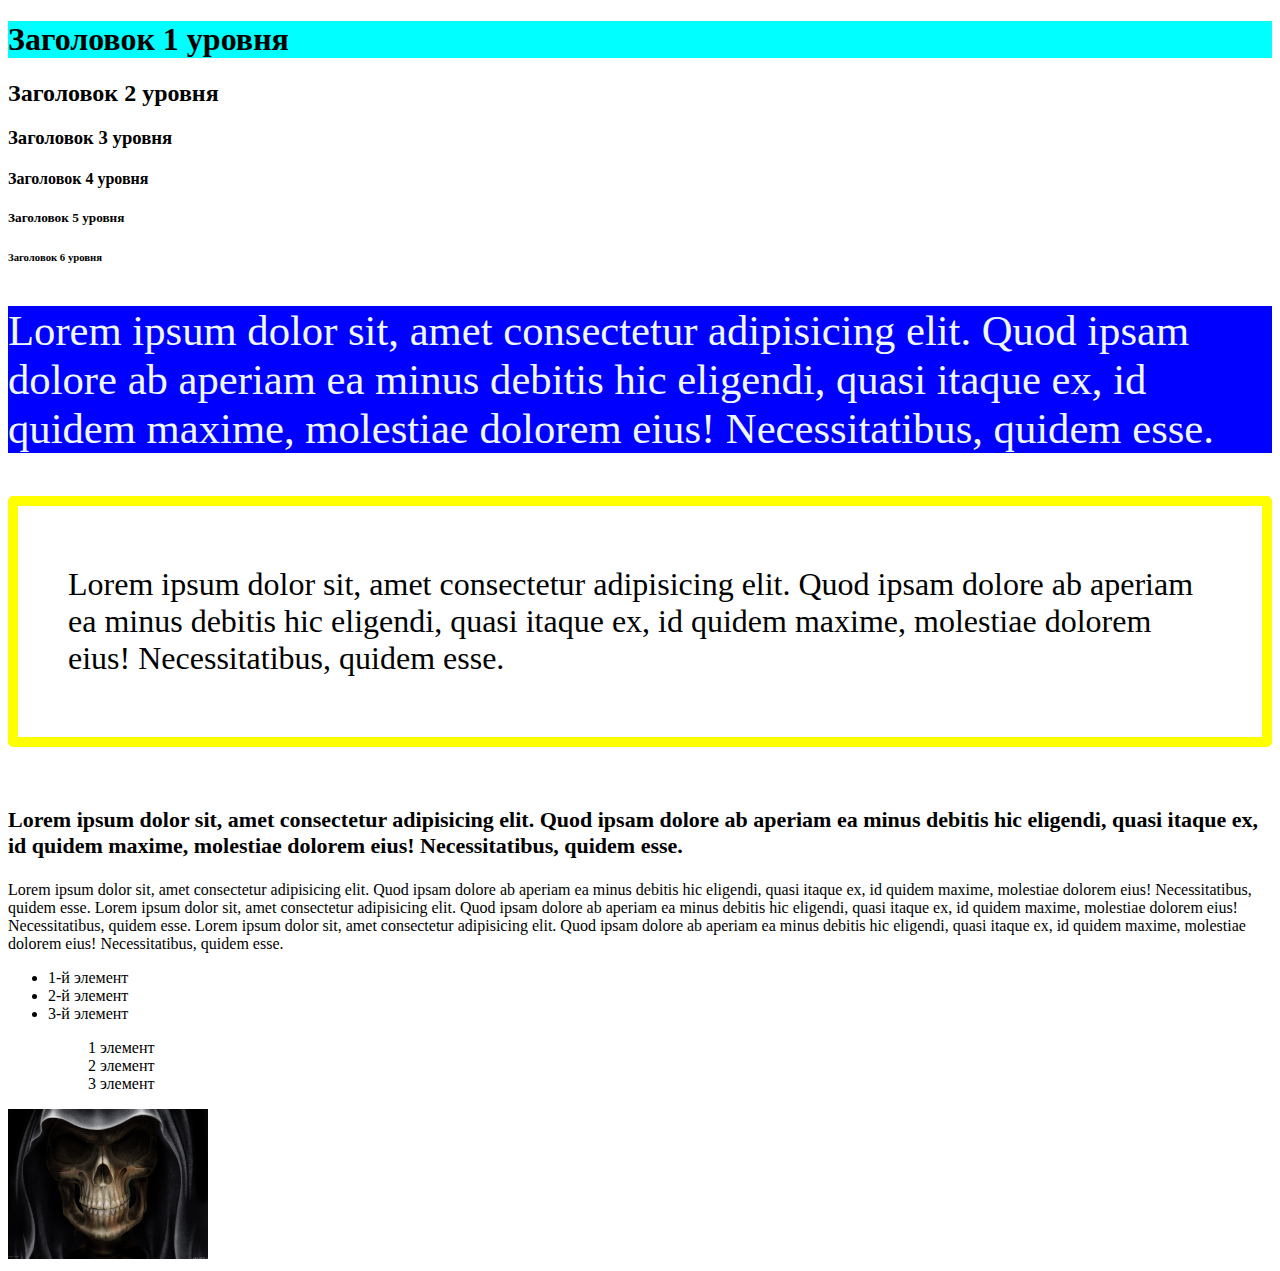
<file: lesson2_4.html>
<!DOCTYPE html>
<html lang="en">

<head>
    <meta charset="UTF-8">
    <meta name="viewport" content="width=device-width, initial-scale=1.0">
    <link rel="stylesheet" href="lesson2_4.css"> 
    <title>Web page</title>
</head>

<body>
    <h1>Заголовок 1 уровня</h1>
    <h2>Заголовок 2 уровня</h2>
    <h3>Заголовок 3 уровня</h3>
    <h4>Заголовок 4 уровня</h4>
    <h5>Заголовок 5 уровня</h5>
    <h6>Заголовок 6 уровня</h6>
        <p class="paragraph-1">
            Lorem ipsum dolor sit, amet consectetur adipisicing elit. 
            Quod ipsam dolore ab aperiam ea minus debitis hic eligendi, 
            quasi itaque ex, id quidem maxime, molestiae dolorem eius! 
            Necessitatibus, quidem esse.
        </p>
        <p class="paragraph-2">
            Lorem ipsum dolor sit, amet consectetur adipisicing elit. 
            Quod ipsam dolore ab aperiam ea minus debitis hic eligendi, 
            quasi itaque ex, id quidem maxime, molestiae dolorem eius! 
            Necessitatibus, quidem esse.
        </p>
        <p class="paragraph-3">
            Lorem ipsum dolor sit, amet consectetur adipisicing elit. 
            Quod ipsam dolore ab aperiam ea minus debitis hic eligendi, 
            quasi itaque ex, id quidem maxime, molestiae dolorem eius! 
            Necessitatibus, quidem esse.
        </p>
        <div>
            <span>
                Lorem ipsum dolor sit, amet consectetur adipisicing elit. 
                Quod ipsam dolore ab aperiam ea minus debitis hic eligendi, 
                quasi itaque ex, id quidem maxime, molestiae dolorem eius! 
                Necessitatibus, quidem esse.
            </span>
            <span>
                Lorem ipsum dolor sit, amet consectetur adipisicing elit. 
                Quod ipsam dolore ab aperiam ea minus debitis hic eligendi, 
                quasi itaque ex, id quidem maxime, molestiae dolorem eius! 
                Necessitatibus, quidem esse.
            </span>
            <span>
                Lorem ipsum dolor sit, amet consectetur adipisicing elit. 
                Quod ipsam dolore ab aperiam ea minus debitis hic eligendi, 
                quasi itaque ex, id quidem maxime, molestiae dolorem eius! 
                Necessitatibus, quidem esse.
            </span>
        </div>

        <ul>
            <li>1-й элемент</li>
            <li>2-й элемент</li>
            <li>3-й элемент</li>
        </ul>

        <ul>
            <ol>1 элемент</ol>
            <ol>2 элемент</ol>
            <ol>3 элемент</ol>
        </ul>
        <img src="Skeleton.png" width="200">
</body>

</html>
</file>
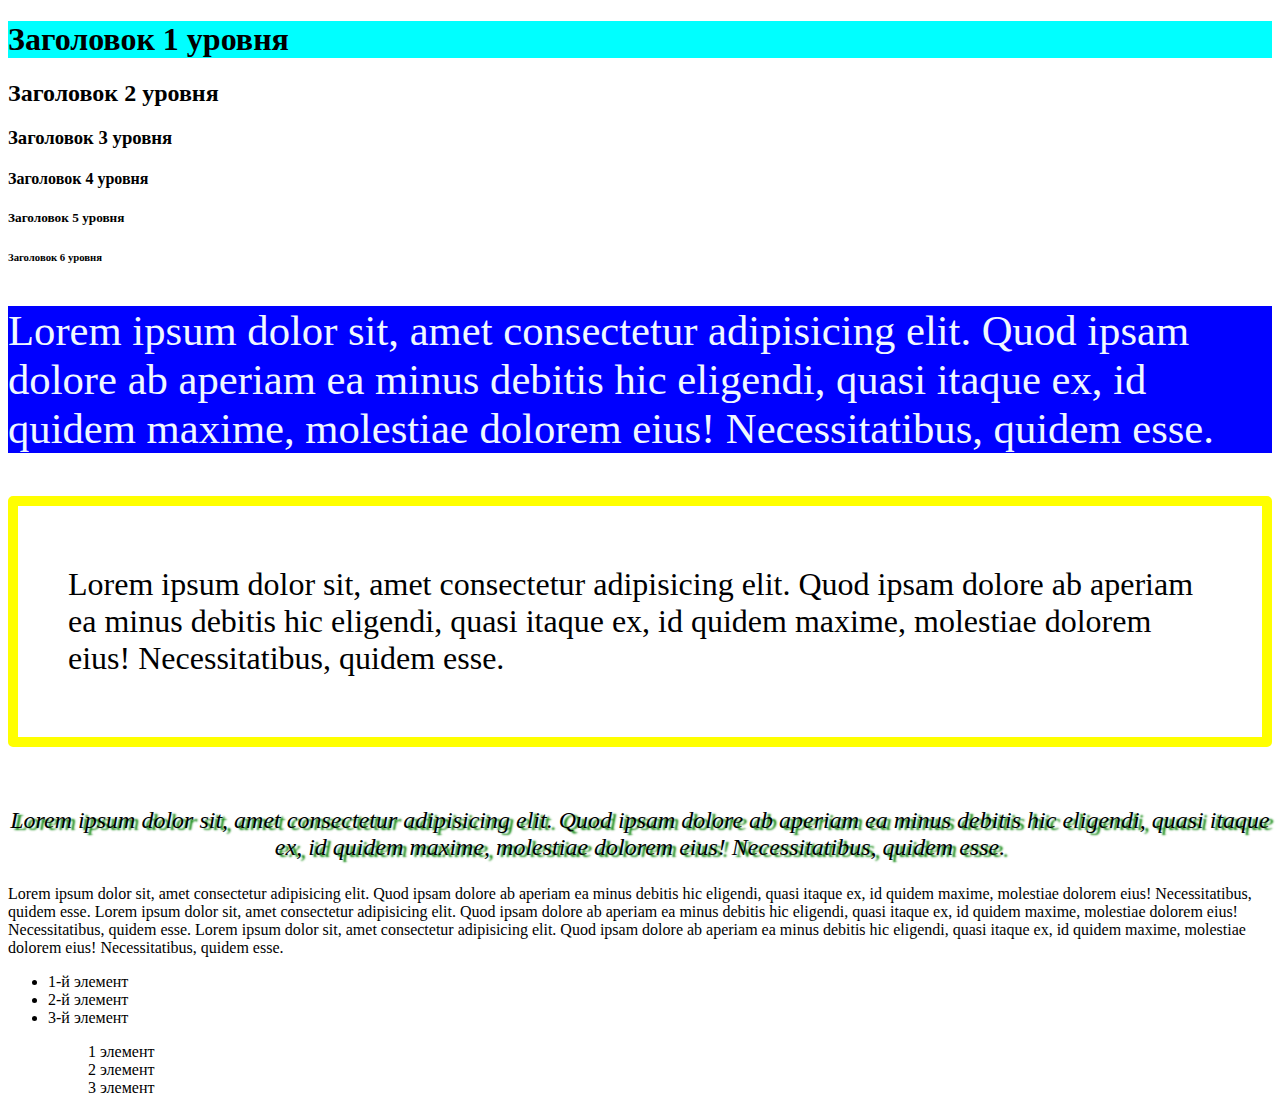
<file: lesson2_5.html>
<!DOCTYPE html>
<html lang="en">

<head>
    <meta charset="UTF-8">
    <meta name="viewport" content="width=device-width, initial-scale=1.0">
    <link rel="stylesheet" href="lesson2_5.css"> 
    <title>Web page</title>
</head>

<body>
    <h1>Заголовок 1 уровня</h1>
    <h2>Заголовок 2 уровня</h2>
    <h3>Заголовок 3 уровня</h3>
    <h4>Заголовок 4 уровня</h4>
    <h5>Заголовок 5 уровня</h5>
    <h6>Заголовок 6 уровня</h6>
        <p class="paragraph-1">
            Lorem ipsum dolor sit, amet consectetur adipisicing elit. 
            Quod ipsam dolore ab aperiam ea minus debitis hic eligendi, 
            quasi itaque ex, id quidem maxime, molestiae dolorem eius! 
            Necessitatibus, quidem esse.
        </p>
        <p class="paragraph-2">
            Lorem ipsum dolor sit, amet consectetur adipisicing elit. 
            Quod ipsam dolore ab aperiam ea minus debitis hic eligendi, 
            quasi itaque ex, id quidem maxime, molestiae dolorem eius! 
            Necessitatibus, quidem esse.
        </p>
        <p class="paragraph-3">
            Lorem ipsum dolor sit, amet consectetur adipisicing elit. 
            Quod ipsam dolore ab aperiam ea minus debitis hic eligendi, 
            quasi itaque ex, id quidem maxime, molestiae dolorem eius! 
            Necessitatibus, quidem esse.
        </p>
        <div>
            <span>
                Lorem ipsum dolor sit, amet consectetur adipisicing elit. 
                Quod ipsam dolore ab aperiam ea minus debitis hic eligendi, 
                quasi itaque ex, id quidem maxime, molestiae dolorem eius! 
                Necessitatibus, quidem esse.
            </span>
            <span>
                Lorem ipsum dolor sit, amet consectetur adipisicing elit. 
                Quod ipsam dolore ab aperiam ea minus debitis hic eligendi, 
                quasi itaque ex, id quidem maxime, molestiae dolorem eius! 
                Necessitatibus, quidem esse.
            </span>
            <span>
                Lorem ipsum dolor sit, amet consectetur adipisicing elit. 
                Quod ipsam dolore ab aperiam ea minus debitis hic eligendi, 
                quasi itaque ex, id quidem maxime, molestiae dolorem eius! 
                Necessitatibus, quidem esse.
            </span>
        </div>

        <ul>
            <li>1-й элемент</li>
            <li>2-й элемент</li>
            <li>3-й элемент</li>
        </ul>

        <ul>
            <ol>1 элемент</ol>
            <ol>2 элемент</ol>
            <ol>3 элемент</ol>
        </ul>
</body>

</html>
</file>
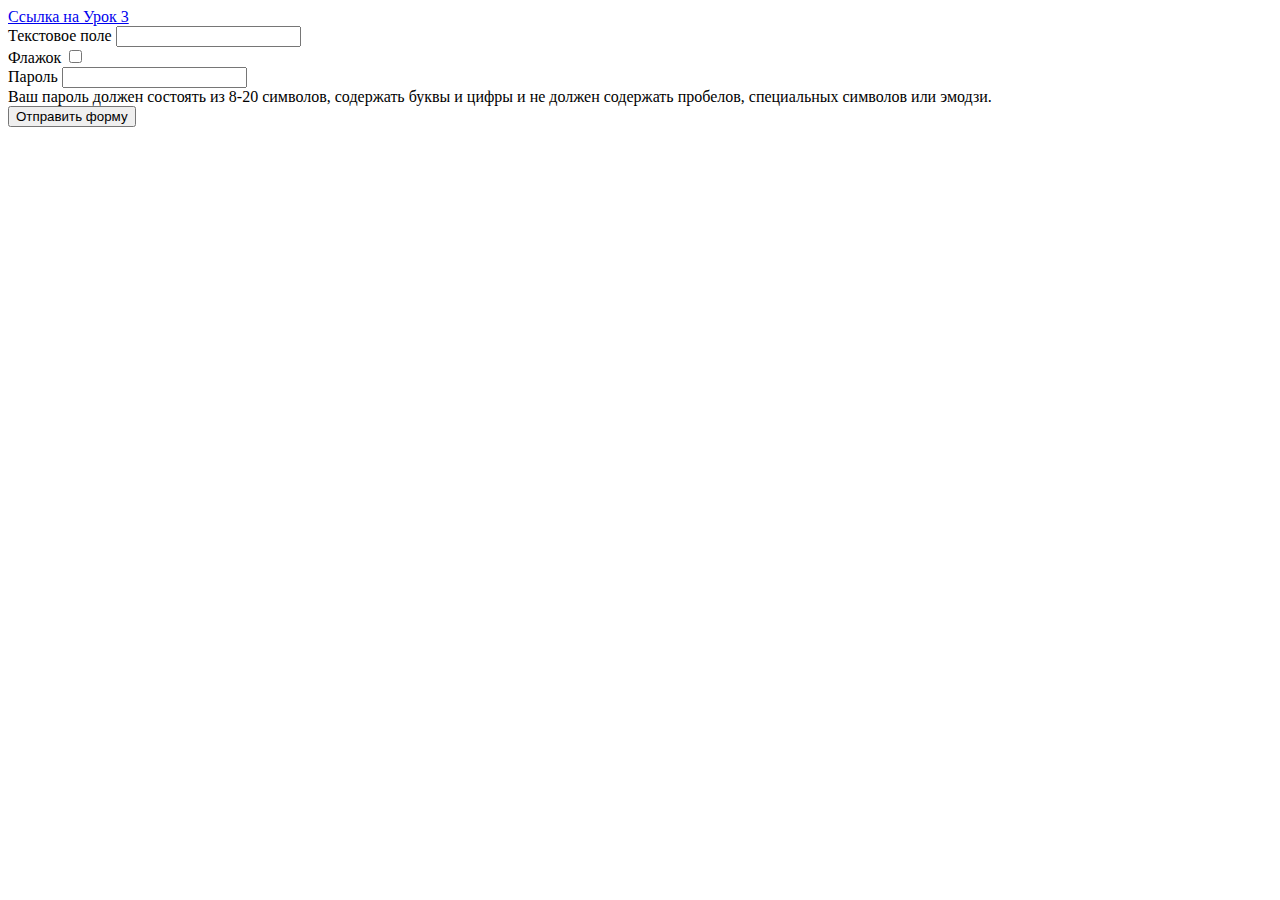
<file: lesson3_4.html>
<!DOCTYPE html>
<html lang="en">
<head>
    <meta charset="UTF-8">
    <meta name="viewport" content="width=device-width, initial-scale=1.0">
    <title>Урок 3, задание 4</title>
    <link href="https://cdn.jsdelivr.net/npm/bootstrap@5.3.0/dist/css/bootstrap.min.css" rel="stylesheet" integrity="sha384-9ndCyUaIbzAi2FUVXJi0CjmCapSmO7SnpJef0486qhLnuZ2cdeRhO02iuK6FUUVM" crossorigin="anonymous">
</head>
<body>
    <a href="lesson3a_4.html" target="_blank"> Ссылка на Урок 3 </a>
    <form action="">
        <div class="mb-1">
            <label class="lead" for="field-1"> Текстовое поле </label>
            <input class="form-control form-control-lg" id="field-1" type="text">
        </div>
        <div class="mb-2">
            <label class="lead" for="field-2"> Флажок </label>
            <input class="form-check-input" id="field-2" type="checkbox">
        </div>
        <div class="mb-3">
            <label class="lead" for="field-3"> Пароль </label>
            <input  class="form-control form-control-sm" id="field-3" type="password" >
        </div>
        <div id="passwordHelpBlock" class="form-text">
            Ваш пароль должен состоять из 8-20 символов, содержать буквы и цифры и не должен содержать пробелов, специальных символов или эмодзи.
        </div>

        <input class="btn btn-primary" type="button" value="Отправить форму">
    </form>
</body>
</html>
</file>
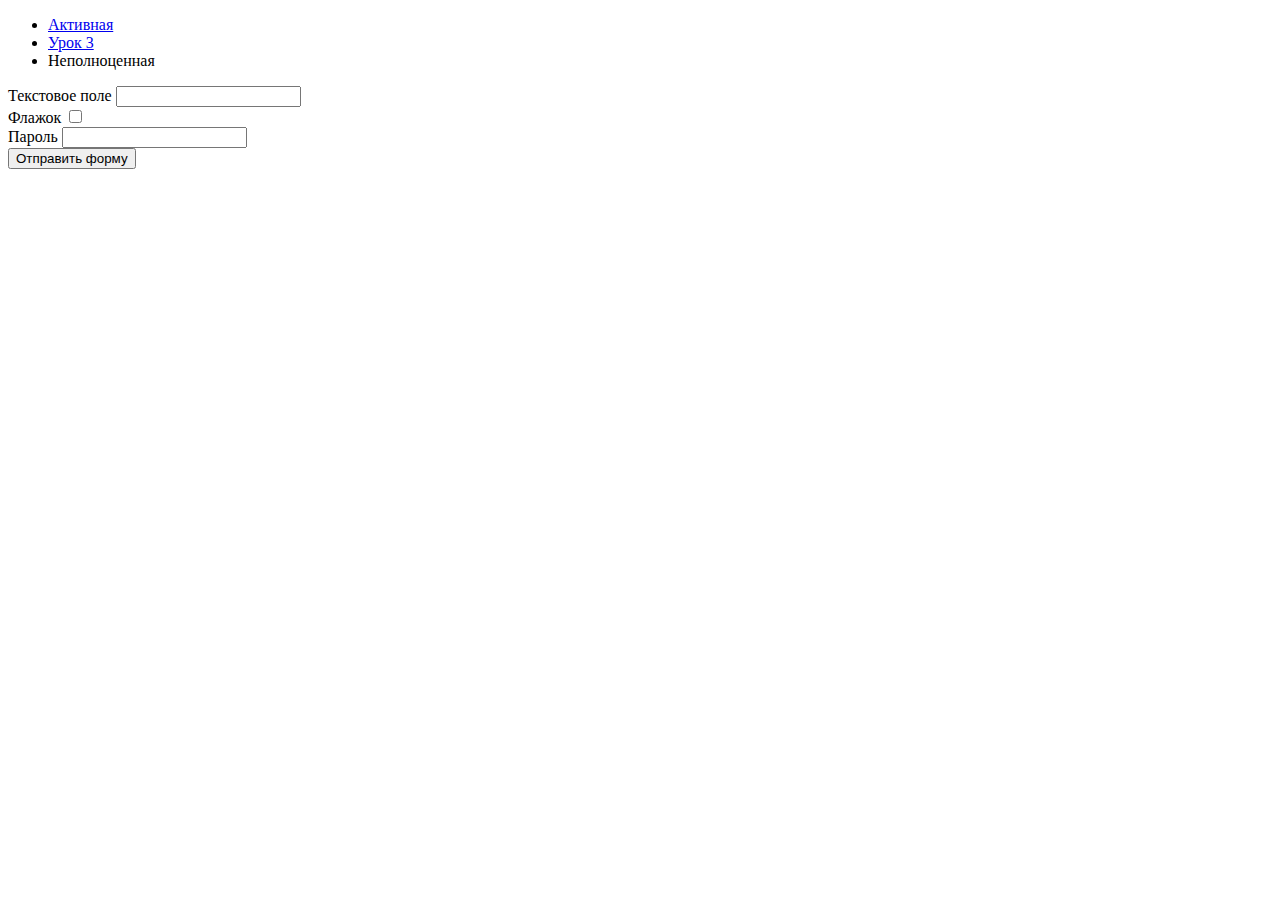
<file: lesson3_5.html>
<!DOCTYPE html>
<html lang="en">
<head>
    <meta charset="UTF-8">
    <meta name="viewport" content="width=device-width, initial-scale=1.0">
    <title>Урок 3, задание 5</title>
    <link href="https://cdn.jsdelivr.net/npm/bootstrap@5.3.0/dist/css/bootstrap.min.css" rel="stylesheet" integrity="sha384-9ndCyUaIbzAi2FUVXJi0CjmCapSmO7SnpJef0486qhLnuZ2cdeRhO02iuK6FUUVM" crossorigin="anonymous">
</head>
<body>
        <ul class="nav justify-content-center">
        <li class="nav-item">
          <a class="nav-link active" aria-current="page" href="lesson3a_4.html">Активная</a>
        </li>
        <li class="nav-item">
          <a class="nav-link" href="lesson3a_4.html">Урок 3</a>
        </li>
        <li class="nav-item">
          <a class="nav-link disabled">Неполноценная</a>
        </li>
      </ul>
    <form action="">
        <div class="mb-1">
            <label class="lead" for="field-1"> Текстовое поле </label>
            <input class="form-control form-control-lg" id="field-1" type="text">
        </div>
        <div class="mb-2">
            <label class="lead" for="field-2"> Флажок </label>
            <input class="form-check-input" id="field-2" type="checkbox">
        </div>
        <div class="mb-3">
            <label class="lead" for="field-3"> Пароль </label>
            <input  class="form-control form-control-sm" id="field-3" type="password" >
        </div>

        <input class="btn btn-primary" type="button" value="Отправить форму">
    </form>
</body>
</html>
</file>
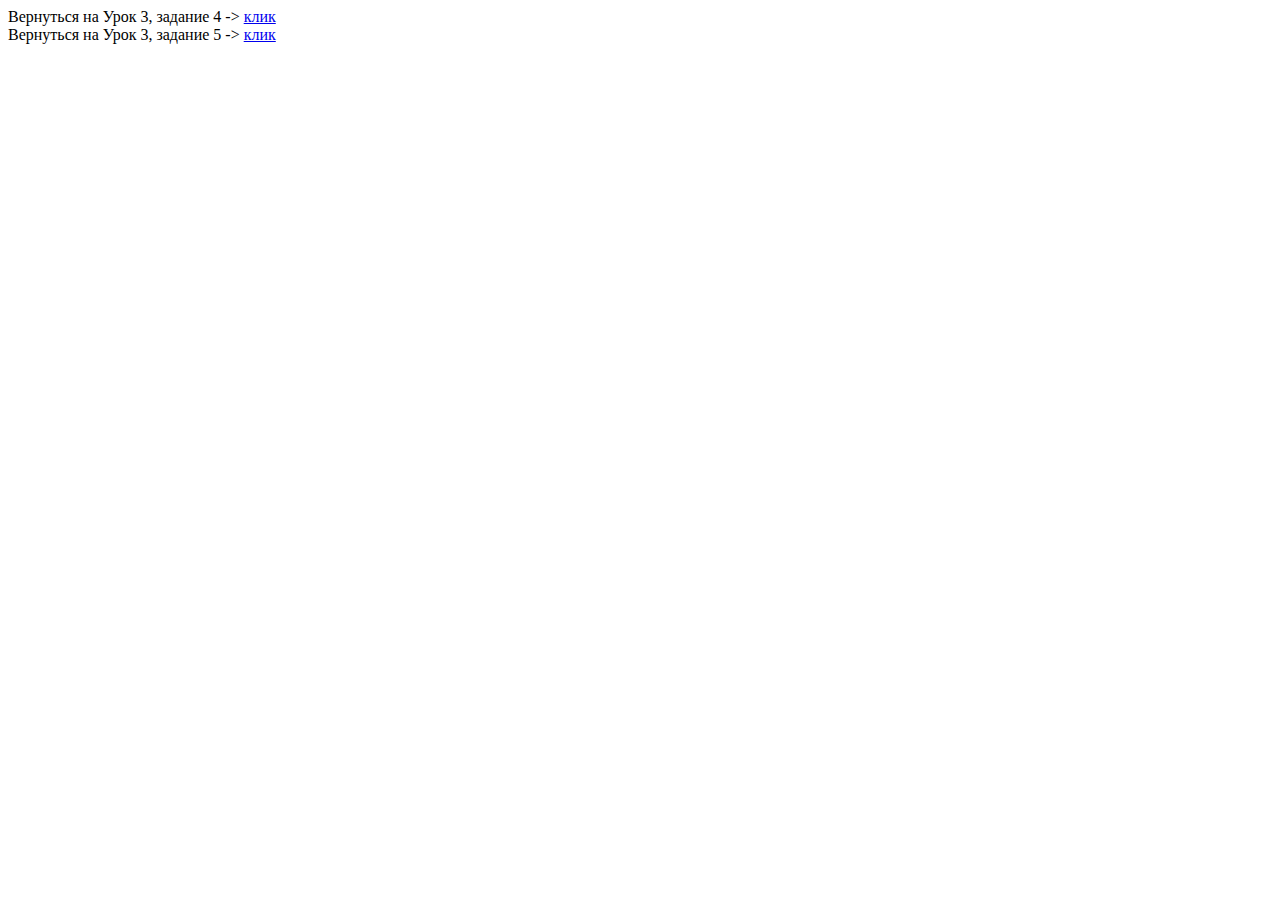
<file: lesson3a_4.html>
<!DOCTYPE html>
<html lang="en">
<head>
    <meta charset="UTF-8">
    <meta name="viewport" content="width=device-width, initial-scale=1.0">
    <title>Урок 3</title>
</head>
<body>
    <div>
        Вернуться на Урок 3, задание 4 -> <a href="lesson3_4.html"> клик </a>  
    </div>
    <div>
        Вернуться на Урок 3, задание 5 -> <a href="lesson3_5.html"> клик </a>
    </div>
    
</body>
</html>
</file>
<file: lesson2_4.css>
h1{
    background: cyan;

}
.paragraph-1 {
    background: blue;
    font-size: 32pt;
    color: aliceblue;
}
.paragraph-2 {
    border: 10px solid yellow;
    border-radius: 5px;
    font-size: 24pt;
    margin-bottom: 60px;
    padding-bottom: 60px;
    padding-left: 50px;
    padding-right: 50px;
    padding-top: 60px;
    
}
.paragraph-3 {
    font-weight: bold;
    font-size: 22px;
    font-family: 'Times New Roman', Times, serif;
}
</file>
<file: lesson2_5.css>
h1{
    background: cyan;

}
.paragraph-1 {
    background: blue;
    font-size: 32pt;
    color: aliceblue;
}
.paragraph-2 {
    border: 10px solid yellow;
    border-radius: 5px;
    font-size: 24pt;
    margin-bottom: 60px;
    padding-bottom: 60px;
    padding-left: 50px;
    padding-right: 50px;
    padding-top: 60px;
    
}
.paragraph-3 {
    font-style: italic;
    font-size: 24px;
    text-shadow: green 4px 2px 2px;
    text-align: center;
}
</file>
